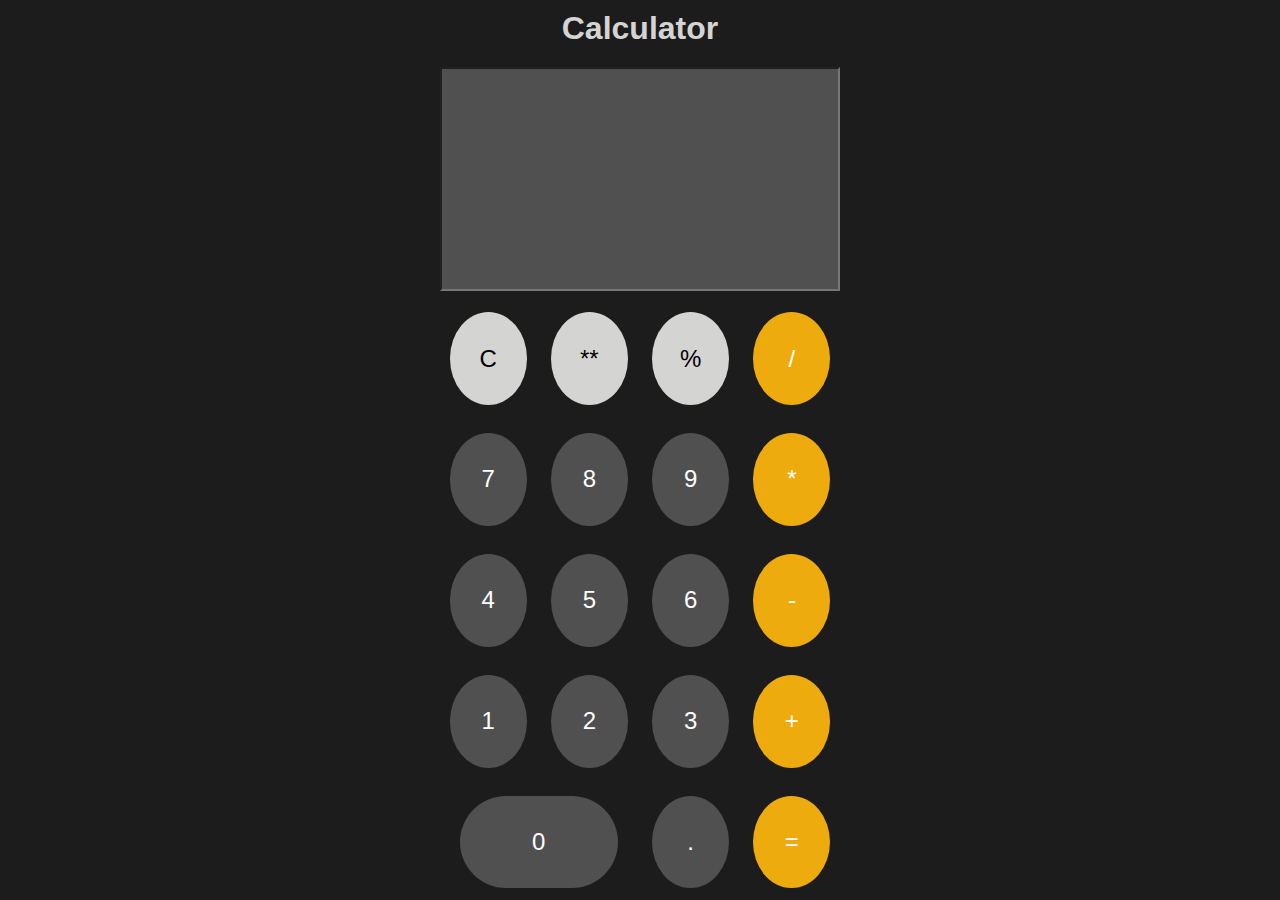
<file: calculator/index.html>
<!DOCTYPE html>
<html lang="en">
<head>
    <meta charset="UTF-8">
    <meta http-equiv="X-UA-Compatible" content="IE=edge">
    <meta name="viewport" content="width=device-width, initial-scale=1.0">
    <link rel="stylesheet" href="style.css">
    <title>Calculator</title>
</head>
<body>

    <div id="container">
        <h1>Calculator</h1>
        <input type="text">

        <div class="button-grid">
            <button class="gray-button">C</button>
            <button class="gray-button">**</button>
            <button class="gray-button">%</button>
            <button class="yellow-btn">/</button>

            <button>7</button>
            <button>8</button>
            <button>9</button>
            <button class="yellow-btn">*</button>

            <button>4</button>
            <button>5</button>
            <button>6</button>
            <button class="yellow-btn">-</button>

            <button>1</button>
            <button>2</button>
            <button>3</button>
            <button class="yellow-btn">+</button>

            <button class="merge">0</button>
            <!-- <button>00</button> -->
            <button>.</button>
            <button class="yellow-btn">=</button>

        </div>

    </div>
    


    <script src="app.js"></script>
</body>
</html>
</file>
<file: calculator/style.css>
*{
    margin: 0;
    padding: 0;
    box-sizing: border-box;
    font-family: 'Segoe UI', Tahoma, Geneva, Verdana, sans-serif;
}


body{
    background-color: #1c1c1c;
    width: 100vw;
    height: 100vh;
}


#container{
    width: 400px;
    height: 100vh;
    margin: auto;
    display: flex;
    flex-direction: column;
    /* border: 1px solid #505050; */
    
}
h1{
    text-align: center;
    color:#d4d4d2;
    margin-top: 10px;
    margin-bottom: 20px;
}
input{
    background-color:  #505050; 
    /* border: 2px solid green; */
    box-sizing: border-box;
    outline: none;
    font-size: 70px;
    color: white;
    text-align: right;
    padding: 0px 32px;
    flex-grow: 1;
    height:0px;
    margin-bottom: 10px;


}

.button-grid{
    display: grid;
    grid-template-columns: 1fr 1fr 1fr 1fr ;
    grid-template-rows: 1fr 1fr 1fr 1fr 1fr ;
    gap: 5px;
    flex-grow: 2;
  
}

button{
    width: 80%;
    height: 80%;
    place-self: center;
    border-radius: 50%;
    border: 0;
    font-size: 24px;
    cursor: pointer;
    background-color: #505050;
    color: white;
    transition-property: transform;
    transition-duration: 300ms;
}

button:active{
    transform: scale(0.8);
}

.gray-button{
    background-color: #d4d4d2;
    color: black;

}
.yellow-btn{
    background-color: #eeab0e;
}

.merge{
    grid-column: span 2;
    border-radius: 75px;
}
</file>
